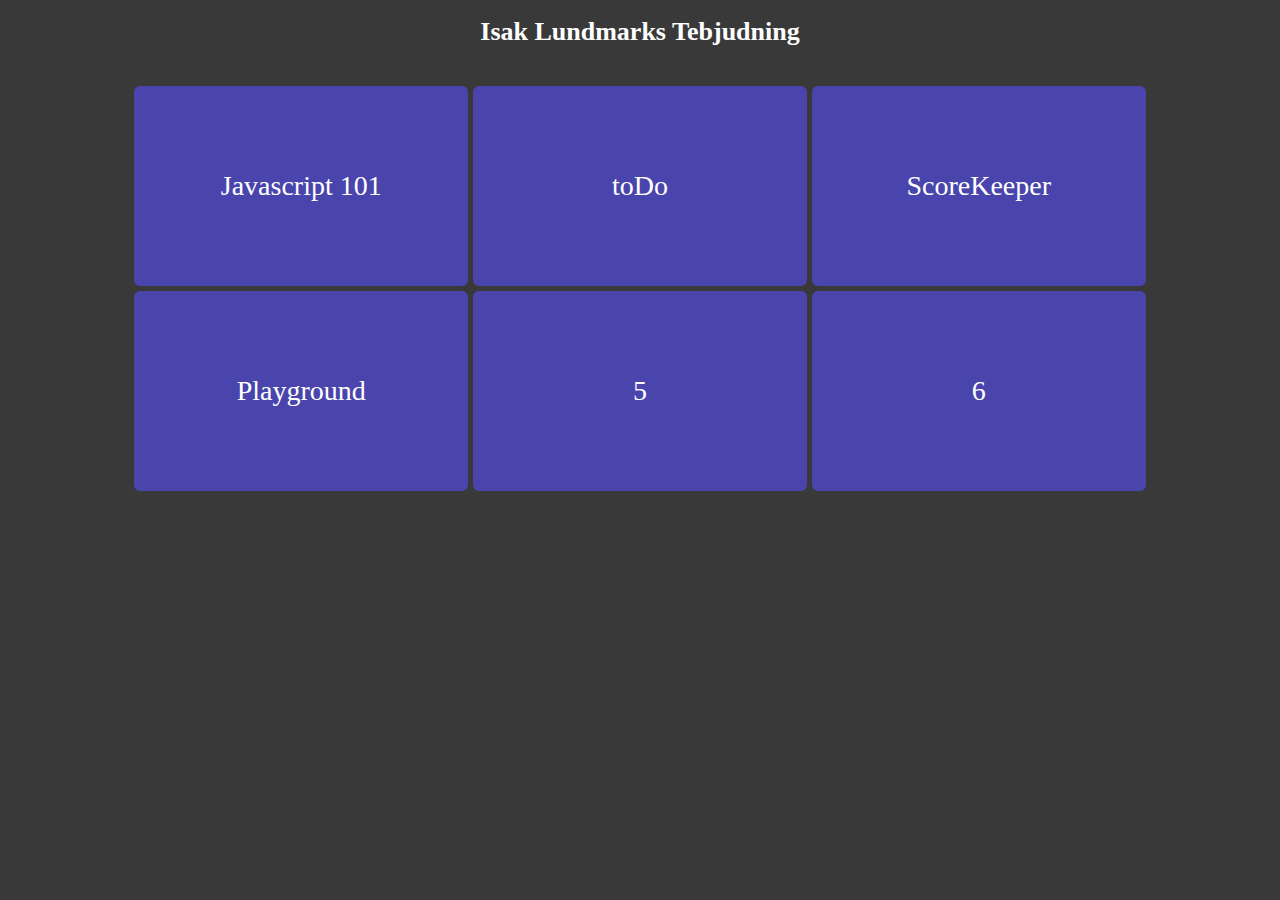
<file: index.html>
<!DOCTYPE html>
<html>
    <head>
        <meta charset="UTF-8" lang="sv-se">
        <link rel="stylesheet" href="assets/css/main.css">
        <title>Smörgåsbordet</title>
    </head>
    <body>
       <header>
           <h1>Isak Lundmarks Tebjudning</h1>
       </header>
       
        <main>
            <a href="projects/javascript101/index.html" target="_blank">Javascript 101</a>
            <a href="projects/toDo/index.html" target="_blank">toDo</a>
            <a href="projects/javascript101/subpages/13-DOM-5-Scorecreeper.html" target="_blank">ScoreKeeper</a>
            <a href="projects/js-playground/index.html" target="_blank">Playground</a>
            <a href="#" target="_blank">5</a>
            <a href="#" target="_blank">6</a>
        </main>
    </body>
</html>
</file>
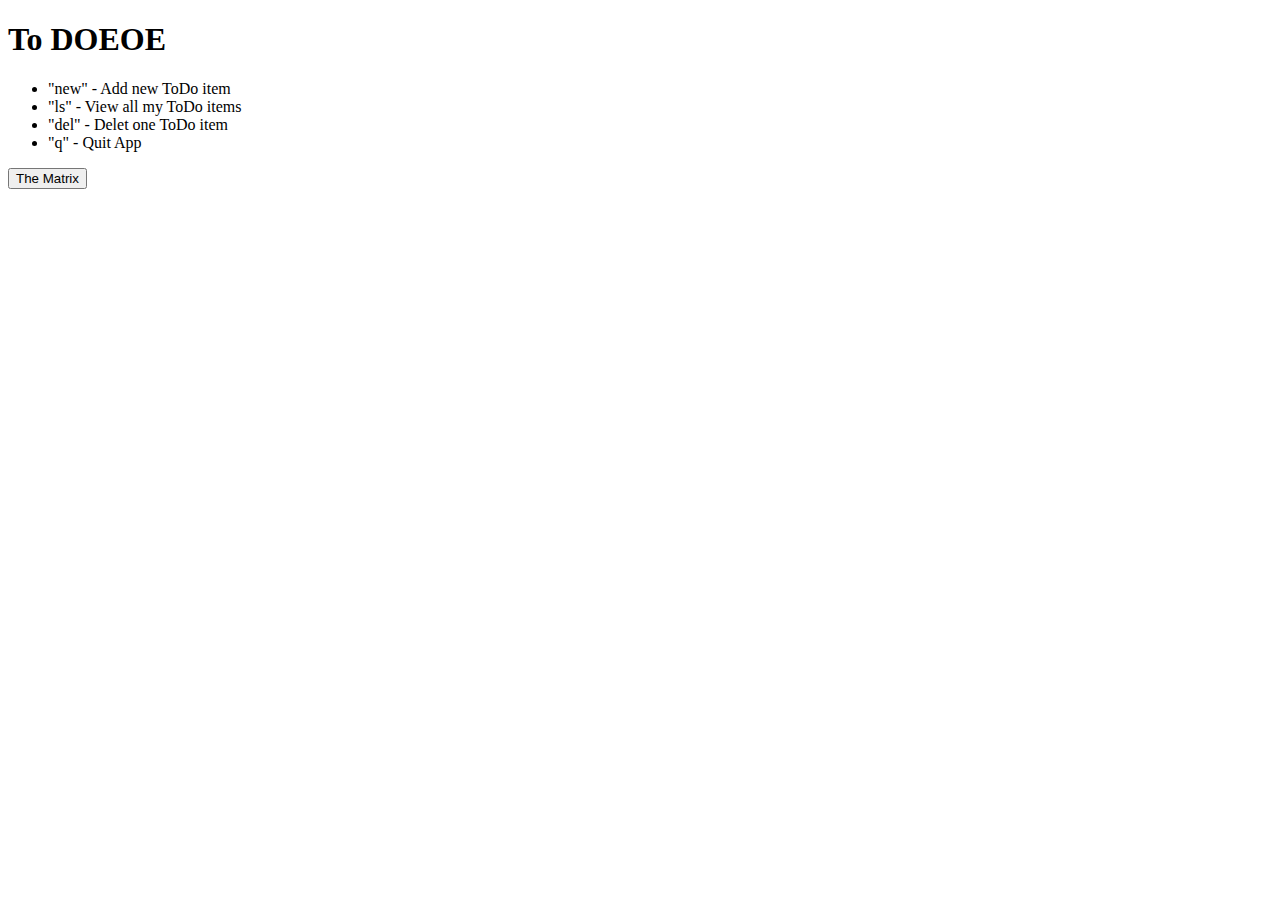
<file: projects/toDo/index.html>
<!DOCTYPE html>
<html lang="en">
    <head>
        <meta charset="UTF-8">
        <meta name="viewport" content="width=device-width, initial-scale=1.0">
        <meta http-equiv="X-UA-Compatible" content="ie=edge">
        <title>toDO</title>
    </head>
    <body>
        <h1>To DOEOE</h1>
        <ul>
            <li>"new" - Add new ToDo item</li>
            <li>"ls" - View all my ToDo items</li>
            <li>"del" - Delet one ToDo item</li>
            <li>"q" - Quit App</li>
        </ul>

        <button id="button">The Matrix</button>

        <script src="assets/js/toDo.js"></script>
    </body>
</html>
</file>
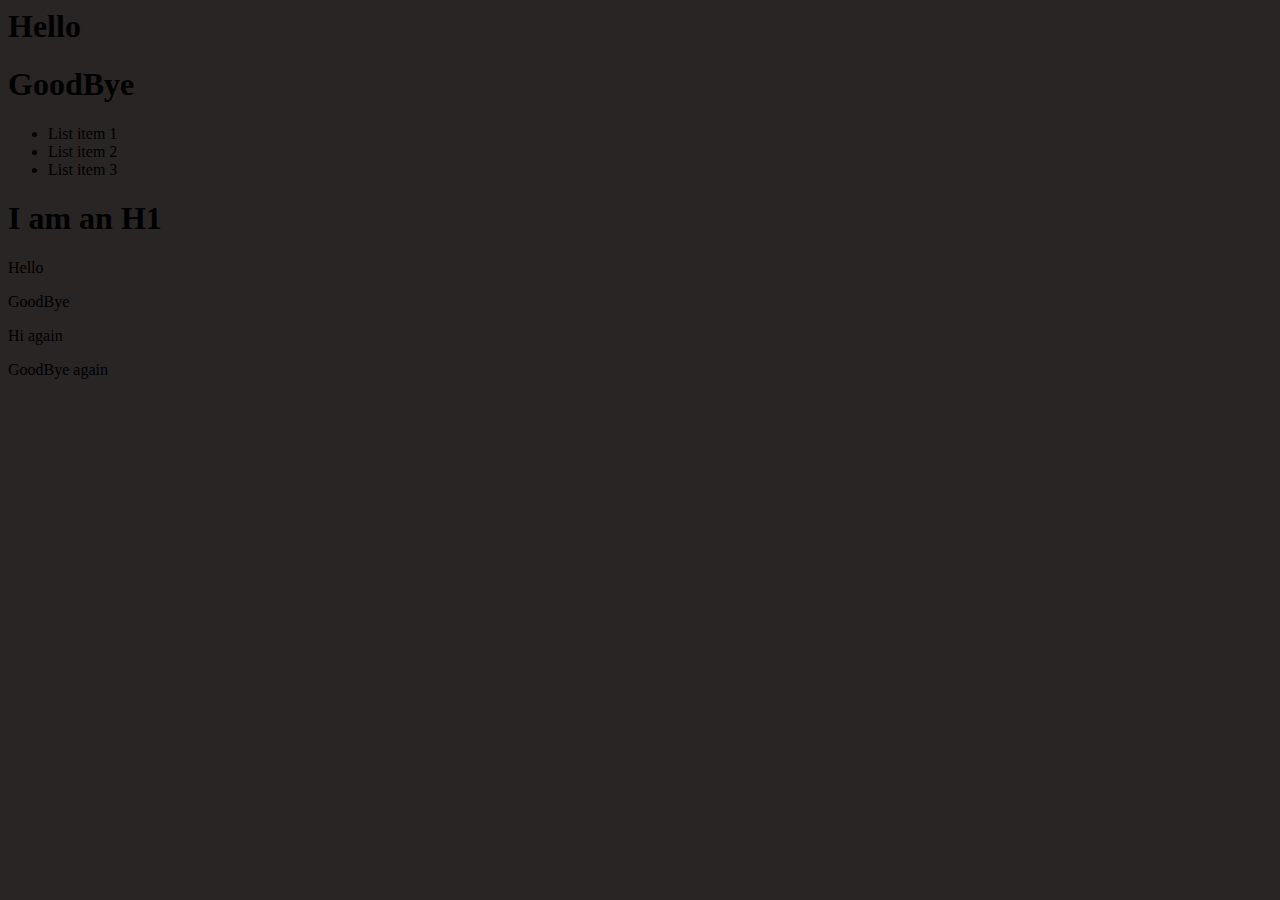
<file: projects/javascript101/subpages/10-DOM-2-selectors.html>
<html lang="sv-se">
    <head>
        <meta charset="UTF-8">
        <meta name="viewport" content="width=device-width, initial-scale=1.0">
        <meta http-equiv="X-UA-Compatible" content="ie=edge">
        <link rel="stylesheet" href="../assets/css/desktop.css">
        <title>Document</title>
    </head>
    
    <body>
       <h1>Hello</h1> 
       <h1>GoodBye</h1>
       <ul>
           <li id="highlight">List item 1</li>
           <li class="bolded">List item 2</li>
           <li class="bolded">List item 3</li>
       </ul>

       <h1>I am an H1</h1>
       <p id="first" class="special">Hello</p>
       <p class="special">GoodBye</p>
       <p>Hi again</p>
       <p id="last">GoodBye again</p>

       <script src="../assets/js/10-DOM-2-selectors.js"></script>
    </body>
</html>
</file>
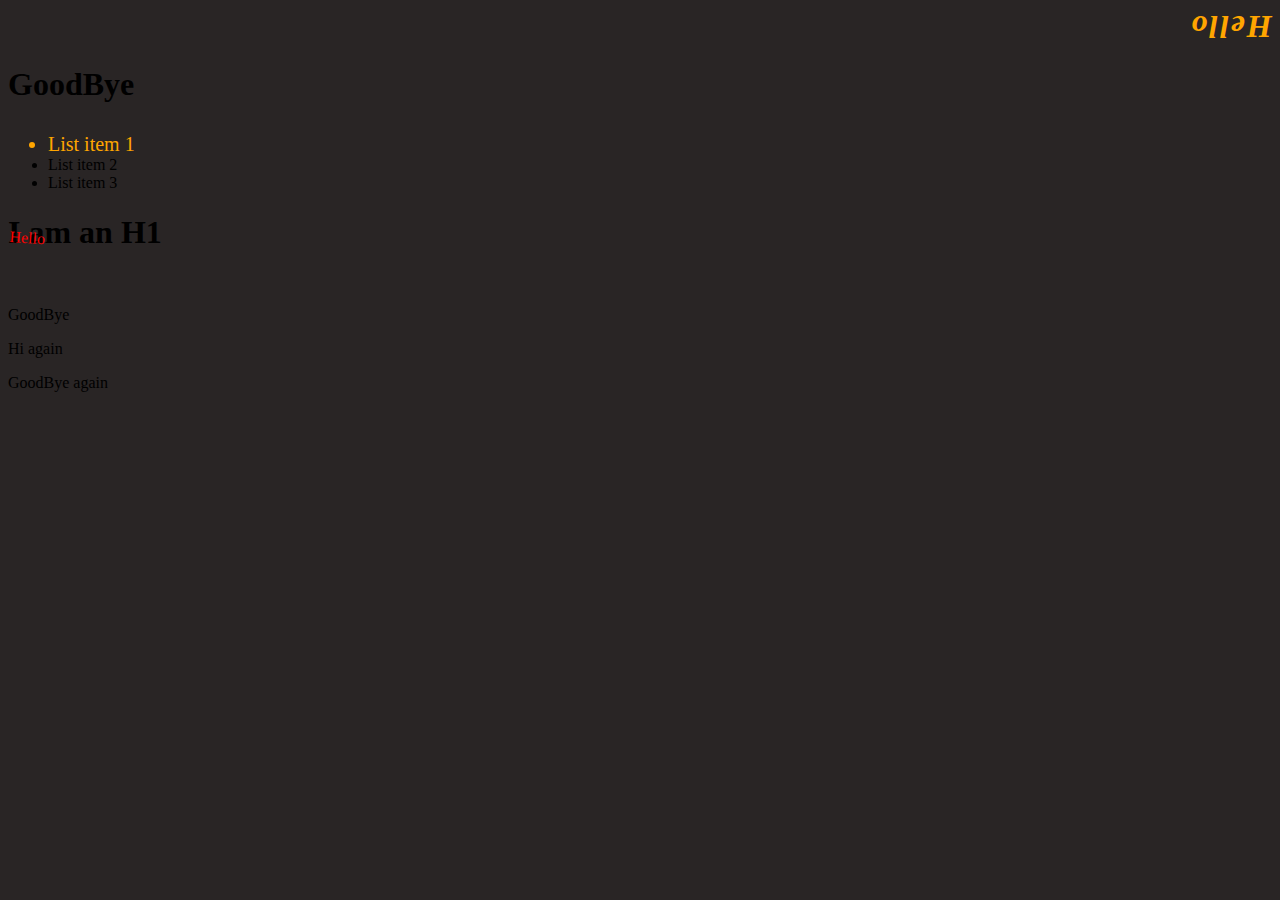
<file: projects/javascript101/subpages/11-DOM-3-manipulate.html>
<html lang="sv-se">
    <head>
        <meta charset="UTF-8">
        <meta name="viewport" content="width=device-width, initial-scale=1.0">
        <meta http-equiv="X-UA-Compatible" content="ie=edge">
        <link rel="stylesheet" href="../assets/css/desktop.css">
        <title>Document</title>
    </head>
    
    <body>
       <h1>Hello</h1> 
       <h1>GoodBye</h1>
       <ul>
           <li id="highlight">List item 1</li>
           <li class="bolded">List item 2</li>
           <li class="bolded">List item 3</li>
       </ul>

       <h1>I am an H1</h1>
       <p id="first" class="special">Hello</p>
       <p class="special">GoodBye</p>
       <p>Hi again</p>
       <p id="last">GoodBye again</p>

       <script src="../assets/js/11-DOM-3-manipulate.js"></script>
    </body>
</html>
</file>
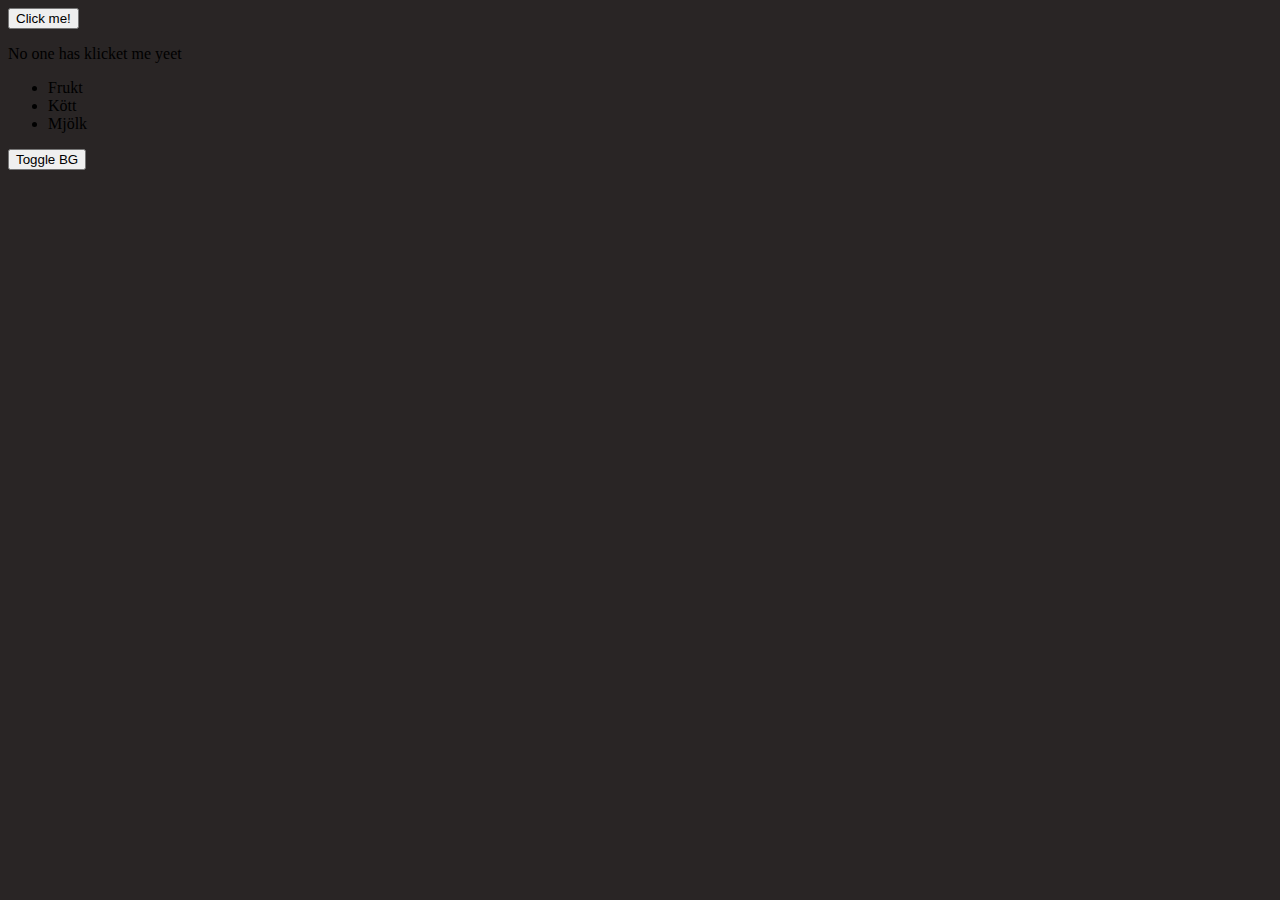
<file: projects/javascript101/subpages/12-DOM-4-events.html>
<html lang="sv-se">
    <head>
        <meta charset="UTF-8">
        <meta name="viewport" content="width=device-width, initial-scale=1.0">
        <meta http-equiv="X-UA-Compatible" content="ie=edge">
        <link rel="stylesheet" href="../assets/css/desktop.css">
        <title>DOM events</title>
    </head>
    
    <body>
       <button>Click me!</button>
       <p>No one has klicket me yeet</p>

       <ul>
           <li>Frukt</li>
           <li>Kött</li>
           <li>Mjölk</li>
       </ul>

       <button id="btnToggleBg">Toggle BG</button>

       <script src="../assets/js/12-DOM-4-events.js"></script>
    </body>
</html>
</file>
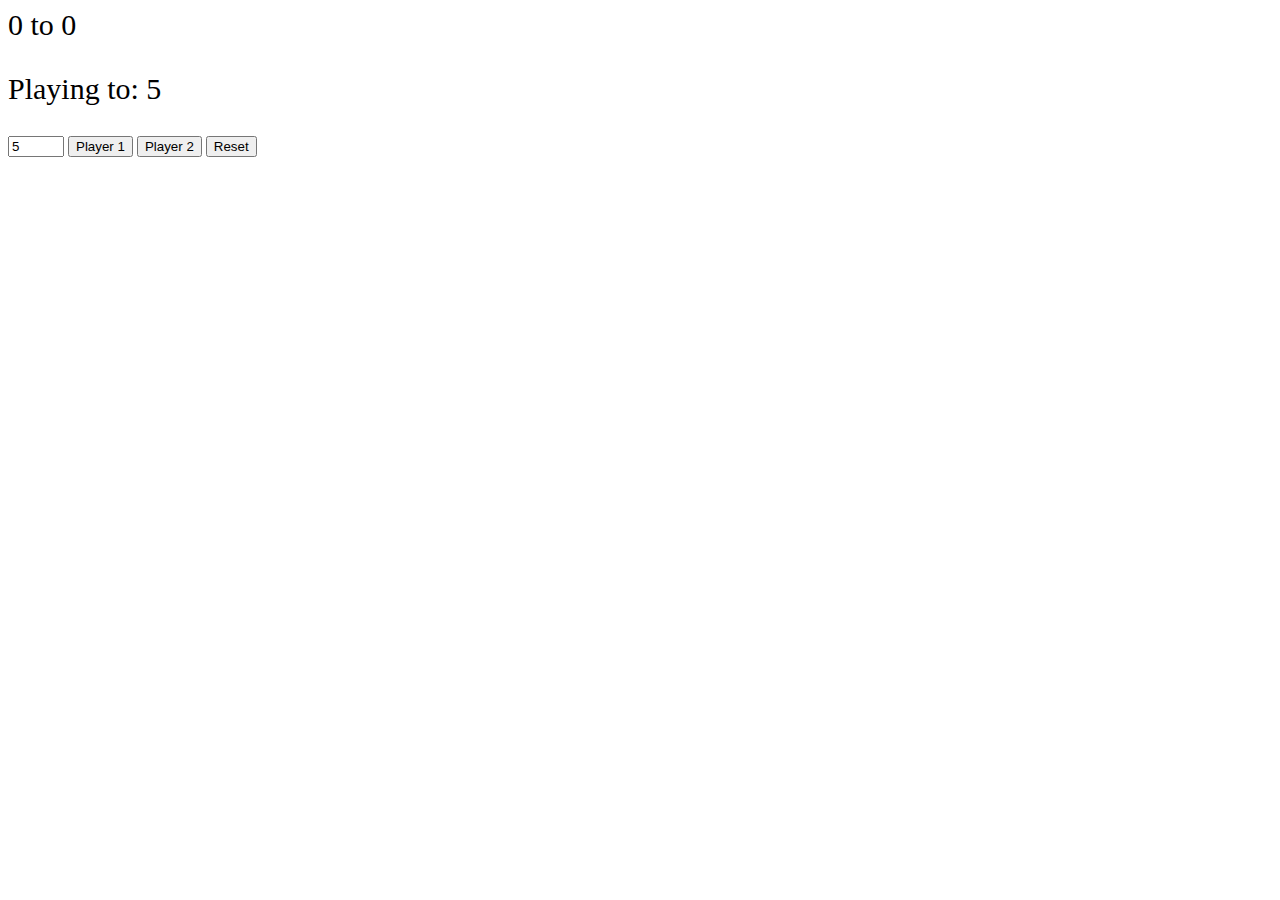
<file: projects/javascript101/subpages/13-DOM-5-Scorecreeper.html>
<html lang="en">
    <head>
        <meta charset="UTF-8">
        <meta name="viewport" content="width=device-width, initial-scale=1.0">
        <meta http-equiv="X-UA-Compatible" content="ie=edge">
        <link rel="stylesheet" href="../assets/css/scoreKeeper.css">
        <title>Document</title>
    </head>
    <body>
        <p><span id="p1"></span> to <span id="p2"></span></p>
        <p>Playing to: <span id="max"></span></p>
        <section>
            <input type="number" min="2" max="10" value="5">
            <button id="p1Btn">Player 1</button>
            <button id="p2Btn">Player 2</button>
            <button id="resetBtn">Reset</button>
        </section> 
        
        <h1></h1>

        <script src="../assets/js/13-DOM-5-Scorecreeper.js"></script>
    </body>
</html>
</file>
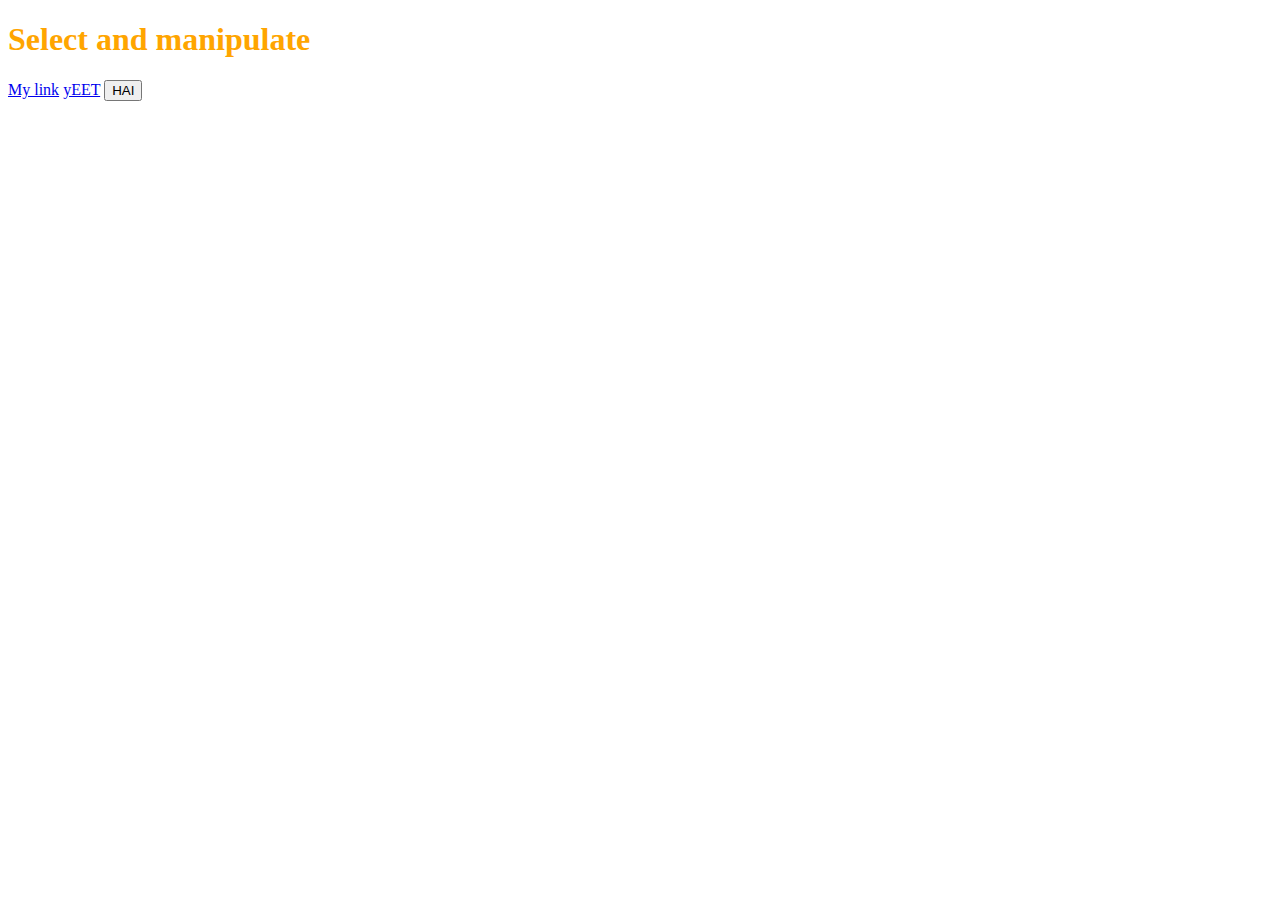
<file: projects/javascript101/subpages/9-DOM-1-selectManipulate.html>
<!DOCTYPE html>
<html lang="en">
    <head>
        <meta charset="UTF-8">
        <meta name="viewport" content="width=, initial-scale=1.0">
        <meta http-equiv="X-UA-Compatible" content="ie=edge">
        <title>DOM</title>
    </head>
    <body>
        <h1>Select and manipulate</h1>
        <a href="#">My link</a>
        <a href="#">yEET</a>
        <button>HAI</button>
        <script src="../assets/js/9-DOM-1-selectManipulate.js"></script>
    </body>
</html>
</file>
<file: assets/css/main.css>
@charset utf-8;

body {
    background-color: #393939;
}

header h1 {
    text-align: center;
    font-size: 26px;
    margin-bottom: 39px;
    color: white;
}

main {
    display: grid;
    grid-template-columns: 1fr 1fr 1fr;
    grid-template-rows: auto;
    grid-gap: 5px;
    width: 80%;
    margin: 0 auto;
}

main a {
    background-color: #4945ac;
    text-align: center;
    border-radius: 6px;
    color: white;
    text-decoration: none;
    line-height: 200px;    
    font-size: 28px;
    transition: all 0.2s ease-in-out;
}

main a:hover {
    background-color: mediumpurple;
    box-shadow: 0px 0px 0px 3px rgb(159, 134, 211);
}

@media only screen and (max-width: 750px) {
    main {
        grid-template-columns: 1fr;
    }
}
</file>
<file: projects/javascript101/assets/css/desktop.css>
@charset "utf-8";

body {
    background-color: rgb(41, 37, 37);
}

.some-class {
    color: orange;
    letter-spacing: 2px;
    transform: rotate(180deg);
    font-style: italic;
}

.another-class {
    color: red;
    transform: rotate(4deg);
}
</file>
<file: projects/javascript101/assets/css/scoreKeeper.css>
@charset "utf-8";

p {
    font-size: 30px;
}

.winner {
    color: green;
    font-weight: 1000;
}

.looser {
    color: red;
}

h1 {
    font-size: 60px;
}
</file>
